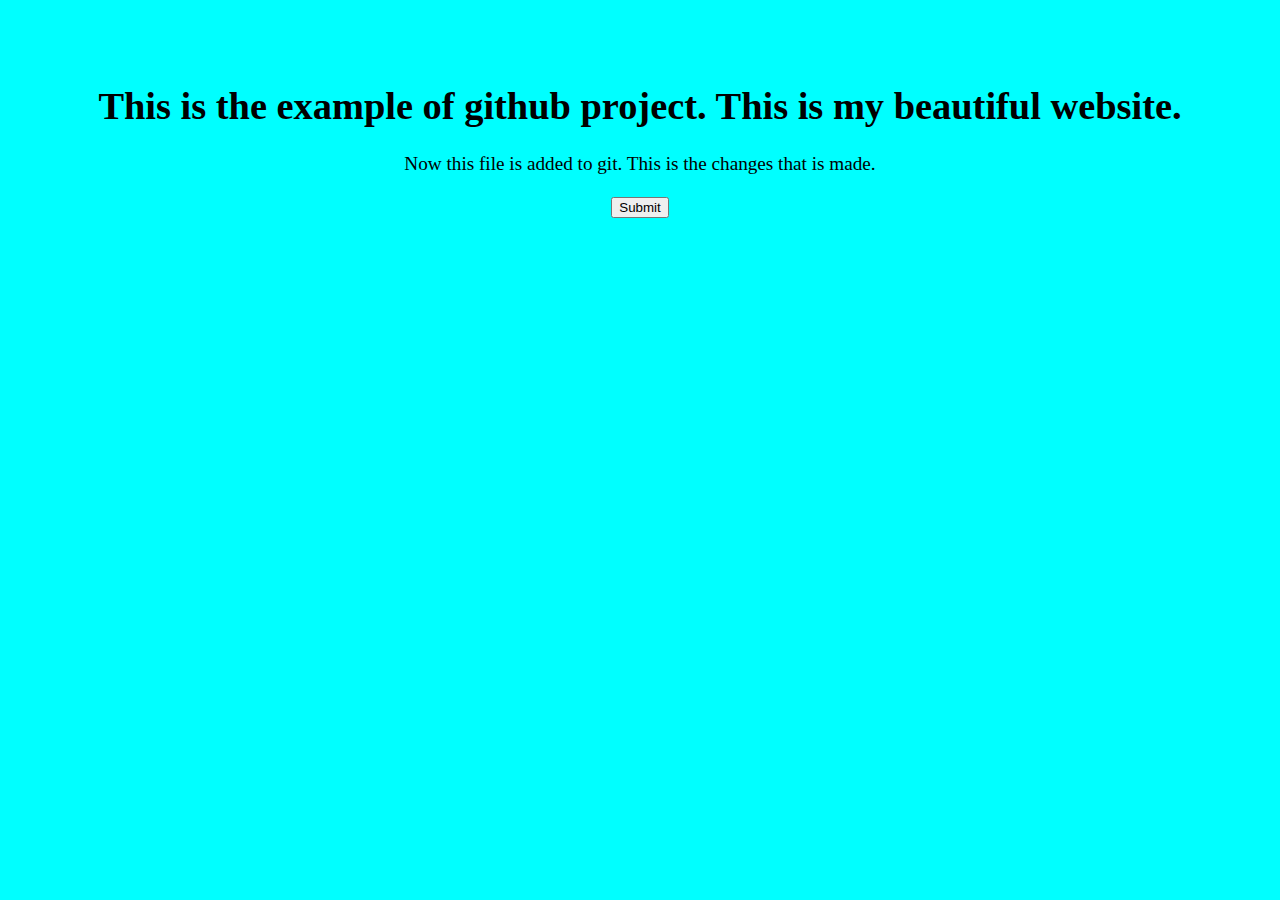
<file: index.html>
<!DOCTYPE html>
<html lang="en">
<head>
    <meta charset="UTF-8">
    <meta name="viewport" content="width=device-width, initial-scale=1.0">
    <link rel="stylesheet" href="style.css">
    <title>Github Example</title>
</head>
<body>
    <h1>This is the example of github project. This is my beautiful website.</h1>
    <p>Now this file is added to git. This is the changes that is made.</p>
    <button onclick="submit()">Submit</button>
</body>
<script src="app.js"></script>
</html>
</file>
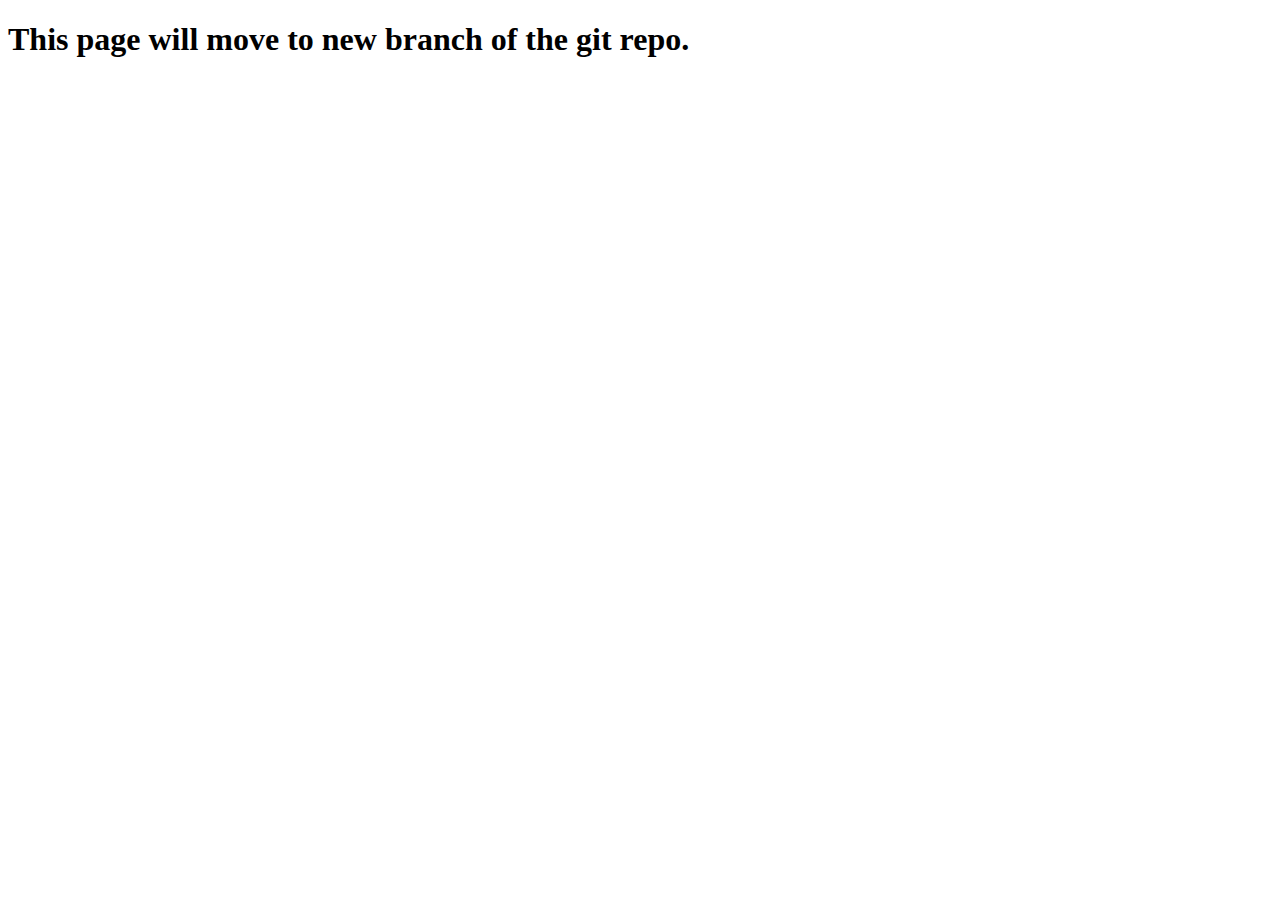
<file: aboutus.html>
<!DOCTYPE html>
<html lang="en">
<head>
    <meta charset="UTF-8">
    <meta name="viewport" content="width=device-width, initial-scale=1.0">
    <title>About Us</title>
</head>
<body>
    <h1>This page will  move to new branch of the git repo.</h1>
</body>
</html>
</file>
<file: style.css>
body{
    background-color: aqua;
    font-size: larger;
    padding: 50px;
    text-align: center;
}
</file>
